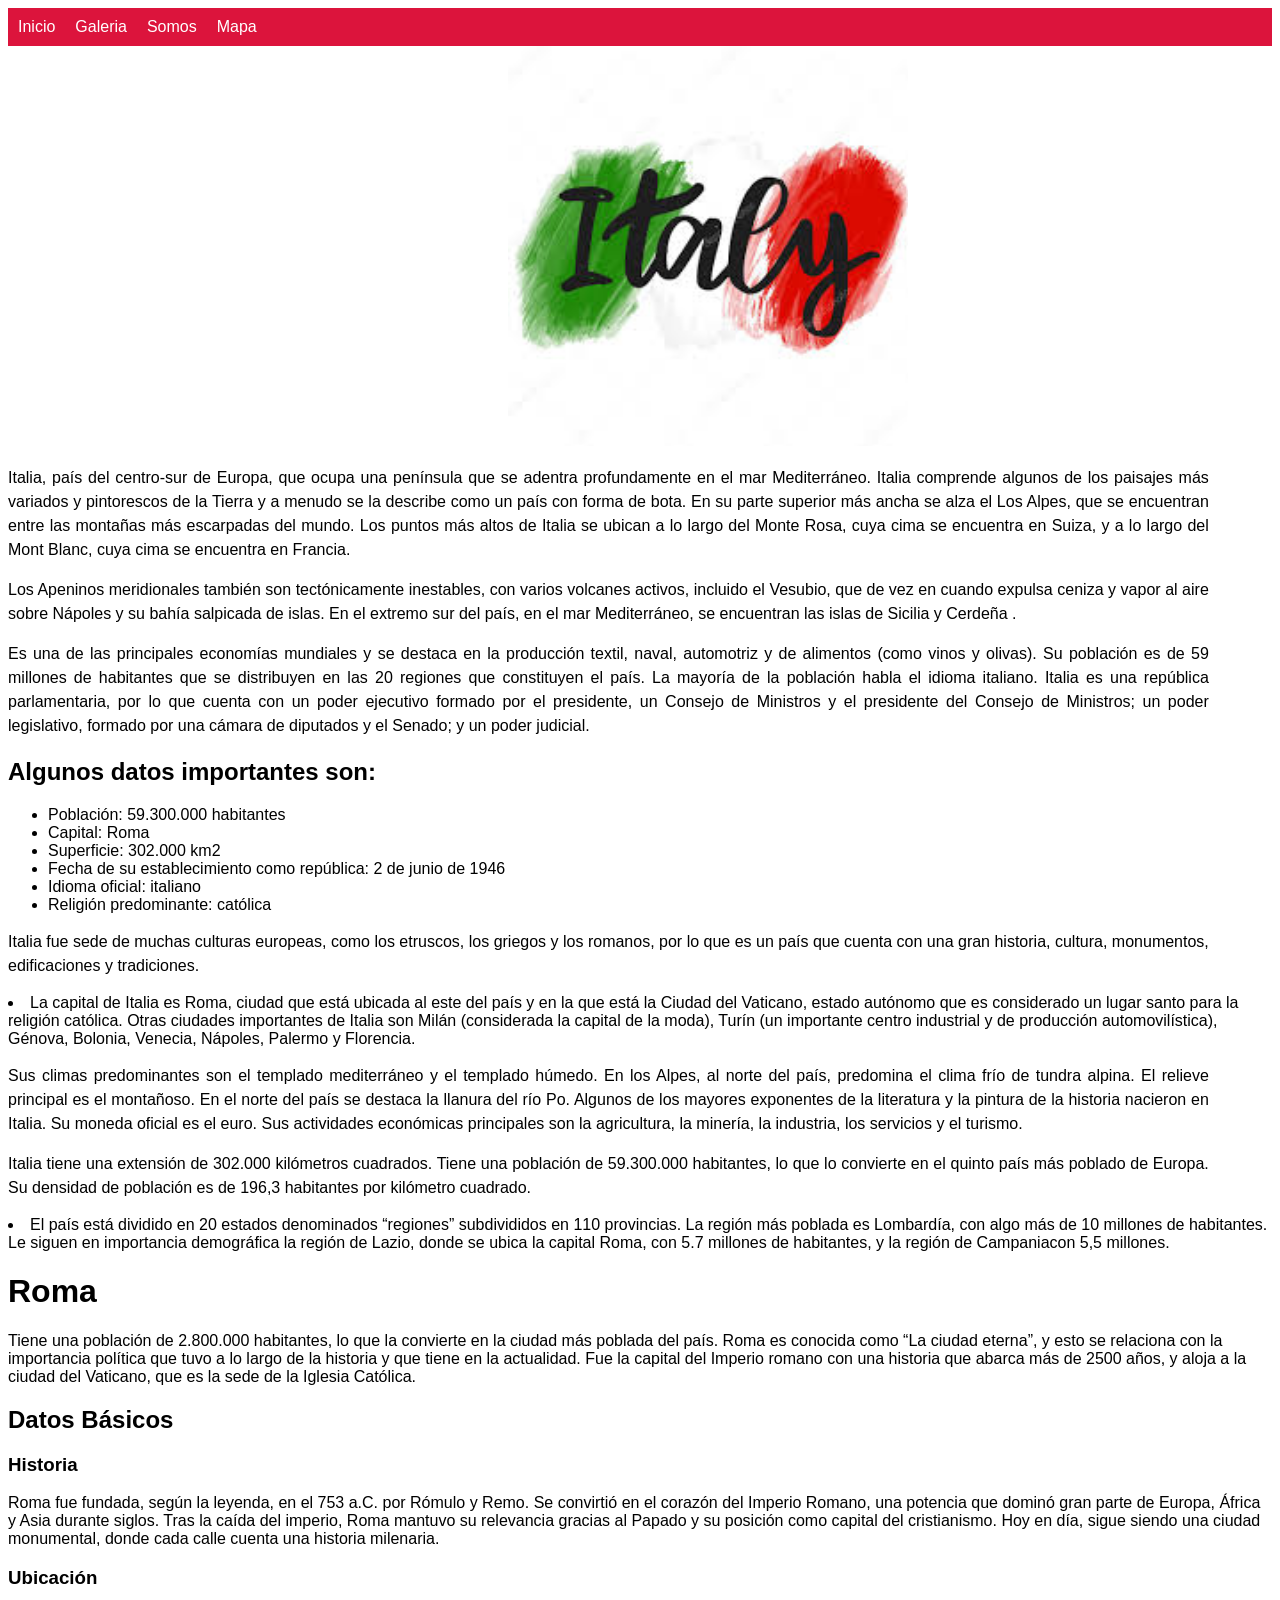
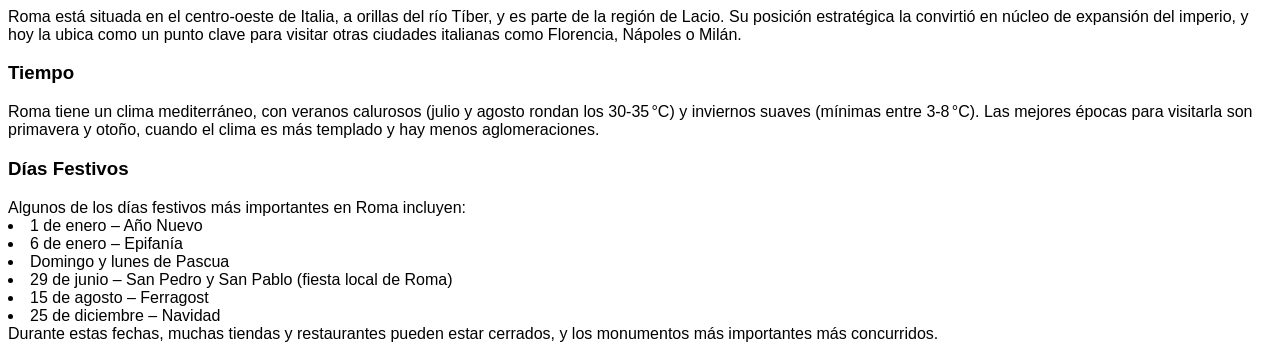
<file: index.html>
<!DOCTYPE html>
<html lang="es">
<head>
    <meta charset="UTF-8">
    <meta name="viewport" content="width=device-width, initial-scale=1.0">
    <title>Inicio</title>
   <link rel="stylesheet" href="./css/estilo.css">
</head>
<body>
    <header>
    </header>
    <nav>
        <ul>
            <li><a href="index.html">Inicio</a></li>
            <li><a href="galeria.html">Galeria</a></li>
            <li><a href="somos.html">Somos</a></li>
            <li><a href="mapa.html">Mapa</a></li>
        </ul>
    </nav>
    <main>
        <img src="./image/titulo.jfif" style="padding-left: 500px;">
        <p>
            Italia, país del centro-sur de Europa, que ocupa una península que se adentra profundamente en el mar Mediterráneo. 
            Italia comprende algunos de los paisajes más variados y pintorescos de la Tierra y a menudo se la describe como un país con forma de bota. En su parte superior más ancha se alza el Los Alpes, que se encuentran entre las montañas más escarpadas del mundo. 
            Los puntos más altos de Italia se ubican a lo largo del Monte Rosa, cuya cima se encuentra en Suiza, y a lo largo del Mont Blanc, cuya cima se encuentra en Francia.
        </p>
        <p>Los Apeninos meridionales también son tectónicamente inestables, con varios volcanes activos, incluido el Vesubio, que de vez en cuando expulsa ceniza y vapor al aire sobre Nápoles y su bahía salpicada de islas.
            En el extremo sur del país, en el mar Mediterráneo, se encuentran las islas de Sicilia y Cerdeña .
        </p>
        <p>Es una de las principales economías mundiales y se destaca en la producción textil, naval, automotriz y de alimentos (como vinos y olivas). Su población es de 59 millones de habitantes que se distribuyen en las 20 regiones que constituyen el país. La mayoría de la población habla el idioma italiano.
            Italia es una república parlamentaria, por lo que cuenta con un poder ejecutivo formado por el presidente, un Consejo de Ministros y el presidente del Consejo de Ministros; un poder legislativo, formado por una cámara de diputados y el Senado; y un poder judicial.
        </p>
        <h2>Algunos datos importantes son: </h2>
        <ul>
           <li> Población: 59.300.000 habitantes</li>
           <li>Capital: Roma</li> 
            <li>Superficie: 302.000 km2</li>
            <li>Fecha de su establecimiento como república: 2 de junio de 1946</li>
            <li>Idioma oficial: italiano</li>
            <li>Religión predominante: católica
            </li>
        </ul>
        </p>
        <p>Italia fue sede de muchas culturas europeas, como los etruscos, los griegos y los romanos, por lo que es un país que cuenta con una gran historia, cultura, monumentos, edificaciones y tradiciones.
            <li>La capital de Italia es Roma, ciudad que está ubicada al este del país y en la que está la Ciudad del Vaticano, estado autónomo que es considerado un lugar santo para la religión católica. Otras ciudades importantes de Italia son Milán (considerada la capital de la moda), Turín (un importante centro industrial y de producción automovilística), Génova, Bolonia, Venecia, Nápoles, Palermo y Florencia.</li>
        </p>
        <p>Sus climas predominantes son el templado mediterráneo y el templado húmedo. En los Alpes, al norte del país, predomina el clima frío de tundra alpina.
            El relieve principal es el montañoso. En el norte del país se destaca la llanura del río Po.
            Algunos de los mayores exponentes de la literatura y la pintura de la historia nacieron en Italia.
            Su moneda oficial es el euro.
            Sus actividades económicas principales son la agricultura, la minería, la industria, los servicios y el turismo.
        </p>
        <p>
            Italia tiene una extensión de 302.000 kilómetros cuadrados. Tiene una población de 59.300.000 habitantes, lo que lo convierte en el quinto país más poblado de Europa. 
            Su densidad de población es de 196,3 habitantes por kilómetro cuadrado.
            <li>El país está dividido en 20 estados denominados “regiones” subdivididos en 110 provincias. La región más poblada es Lombardía, con algo más de 10 millones de habitantes. Le siguen en importancia demográfica la región de Lazio, donde se ubica la capital Roma, con 5.7 millones de habitantes, y la región de Campaniacon 5,5 millones.</li> 
        </p>
            <h1>Roma</h1>
            Tiene una población de 2.800.000 habitantes, lo que la convierte en la ciudad más poblada del país. Roma es conocida como “La ciudad eterna”, y esto se relaciona con la importancia política que tuvo a lo largo de la historia y que tiene en la actualidad.
            Fue la capital del Imperio romano con una historia que abarca más de 2500 años, y aloja a la ciudad del Vaticano, que es la sede de la Iglesia Católica.
            <h2>Datos Básicos</h2>
            <h3>Historia</h3>
            Roma fue fundada, según la leyenda, en el 753 a.C. por Rómulo y Remo. Se convirtió en el corazón del Imperio Romano, una potencia que dominó gran parte de Europa, África y Asia durante siglos. Tras la caída del imperio, Roma mantuvo su relevancia gracias al Papado y su posición como capital del cristianismo. Hoy en día, sigue siendo una ciudad monumental, donde cada calle cuenta una historia milenaria.
            <h3>Ubicación</h3>
            Roma está situada en el centro-oeste de Italia, a orillas del río Tíber, y es parte de la región de Lacio. Su posición estratégica la convirtió en núcleo de expansión del imperio, y hoy la ubica como un punto clave para visitar otras ciudades italianas como Florencia, Nápoles o Milán.
            <h3>Tiempo</h3>
            Roma tiene un clima mediterráneo, con veranos calurosos (julio y agosto rondan los 30-35 °C) y inviernos suaves (mínimas entre 3-8 °C). Las mejores épocas para visitarla son primavera y otoño, cuando el clima es más templado y hay menos aglomeraciones.
            <h3>Días Festivos</h3>
                
            Algunos de los días festivos más importantes en Roma incluyen:
            <li>1 de enero – Año Nuevo</li>
            <li>6 de enero – Epifanía</li>
            <li>Domingo y lunes de Pascua</li>
            <li>29 de junio – San Pedro y San Pablo (fiesta local de Roma)</li>
            <li>15 de agosto – Ferragost</li>
            <li>25 de diciembre – Navidad</li>
            
            Durante estas fechas, muchas tiendas y restaurantes pueden estar cerrados, y los monumentos más importantes más concurridos.

    </main>
    <footer>
    </footer>
</body>
</html>
</file>
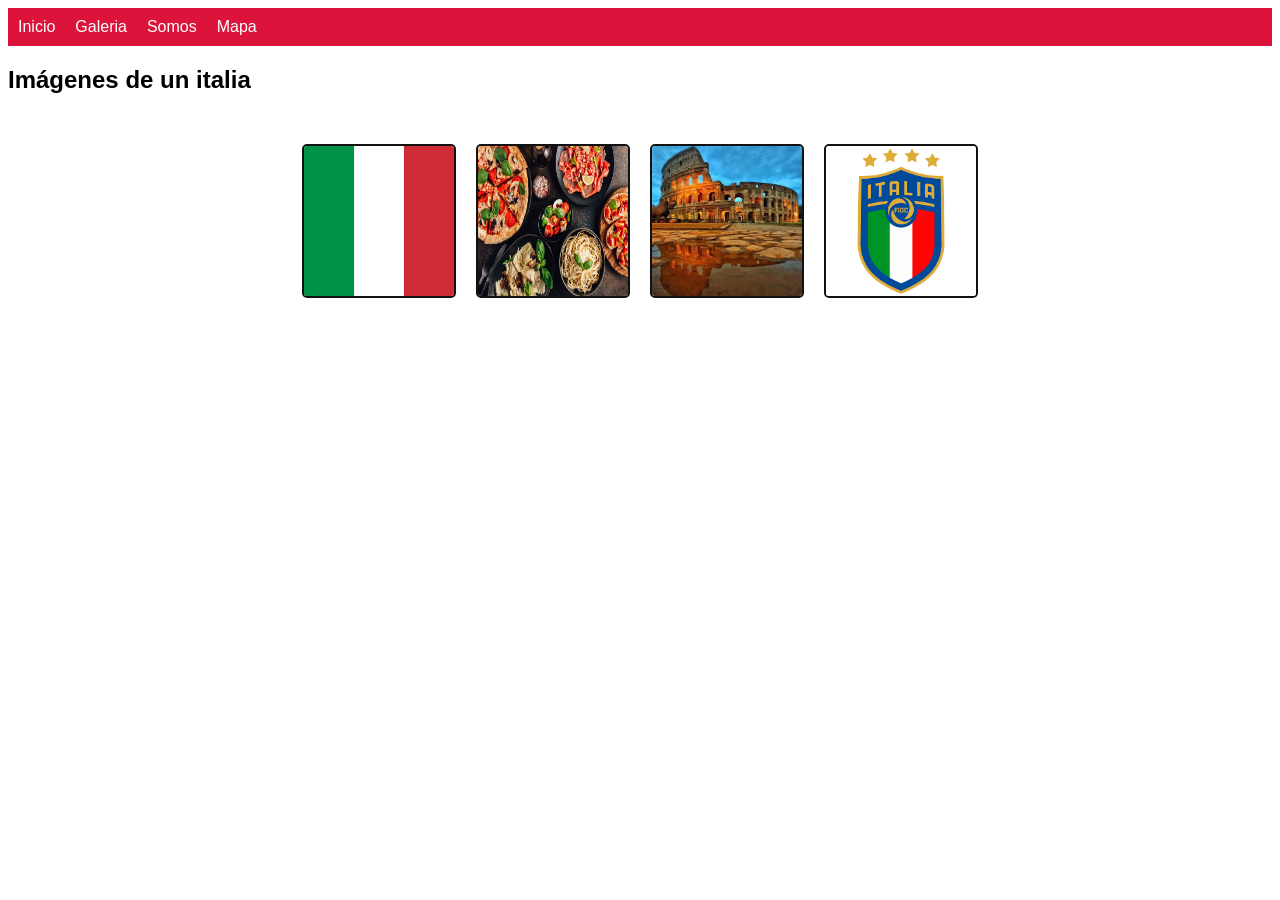
<file: galeria.html>
<!DOCTYPE html>
<html lang="es">
<head>
    <meta charset="UTF-8">
    <meta name="viewport" content="width=device-width, initial-scale=1.0">
    <title>Galeria</title>
    <link rel="stylesheet" href="./css/estilo.css">
</head>
<body>
    <header>
    </header>
    <nav>
        <ul>
            <li><a href="index.html">Inicio</a></li>
            <li><a href="galeria.html">Galeria</a></li>
            <li><a href="somos.html">Somos</a></li>
            <li><a href="mapa.html">Mapa</a></li>
            
        </ul>
    </nav>
    <main>
        <h2>Imágenes de un italia</h2>
        <div class="thumbnails">
        <img src="./image/italia1.png" alt="" width="250"  height="250" >
        <img src="./image/italia2.jfif" alt="" width="250"  height="250" >
        <img src="./image/italia4.jfif" alt="" width="200"  height="200" >
        <img src="./image/italia3.png" alt="" width="250"  height="250" >
    </div>
    </main>
    <footer>
    </footer>
</body>
</html
</file>
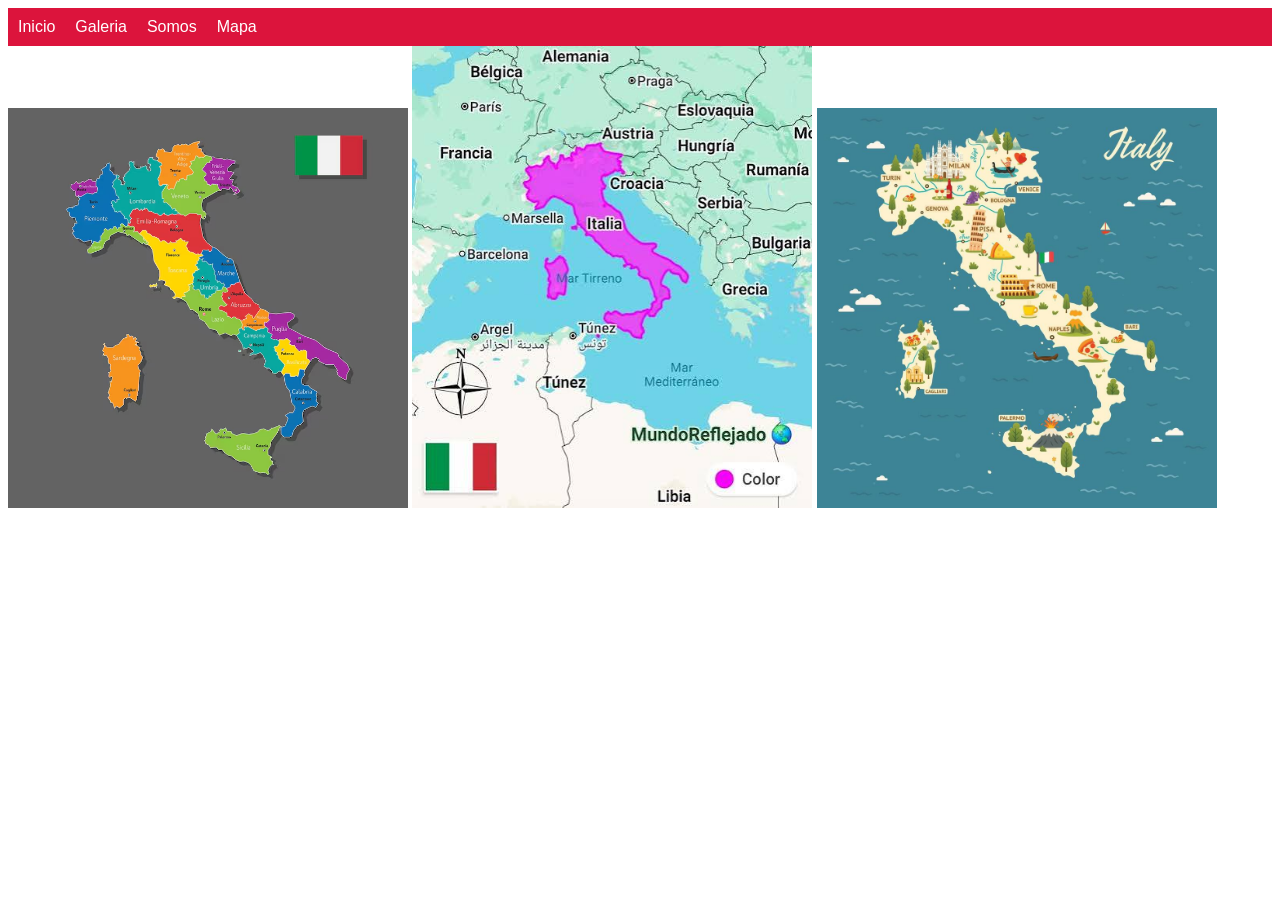
<file: mapa.html>
<!DOCTYPE html>
<html lang="es">
<head>
    <meta charset="UTF-8">
    <meta name="viewport" content="width=device-width, initial-scale=1.0">
    <title>Mapa</title>
    <link rel="stylesheet" href="./css/estilo.css">
</head>
<body>
    <header> 
    </header>
    <nav>
        <ul>
            <li><a href="index.html">Inicio</a></li>
            <li><a href="galeria.html">Galeria</a></li>
            <li><a href="somos.html">Somos</a></li>
            <li><a href="mapa.html">Mapa</a></li>
        </ul>
    </nav>
    <main>
        <img src="./image/mapa.avif">
        <img src="./image/mapa 2.jfif">
        <img src="./image/mapa 3.jpg">
    </main>
    <footer>
    </footer>   
</body>
</html>
</file>
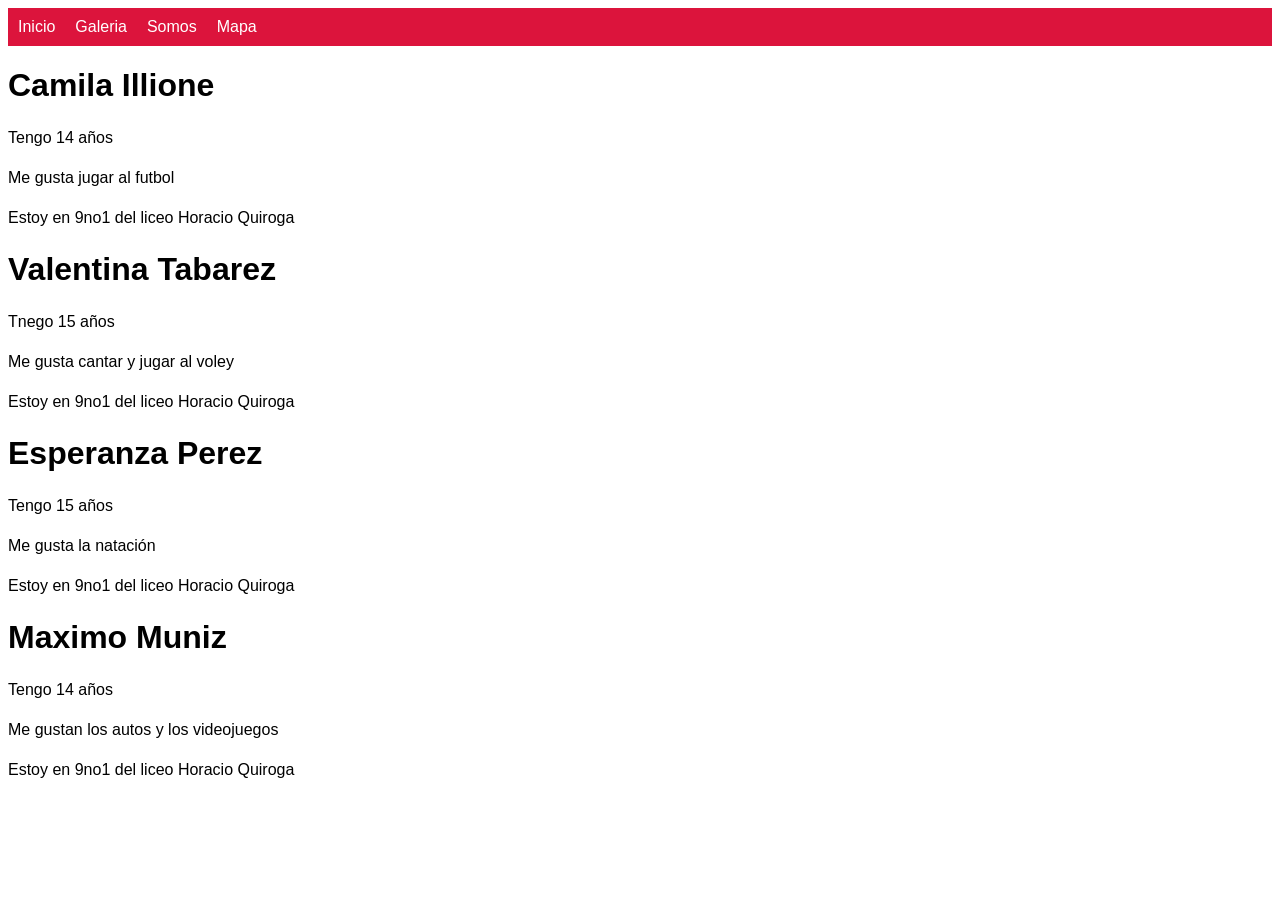
<file: somos.html>
<!DOCTYPE html>
<html lang="es">
<head>
    <meta charset="UTF-8">
    <meta name="viewport" content="width=device-width, initial-scale=1.0">
    <title>Somos</title>
    <link rel="stylesheet" href="./css/estilo.css">
</head>
<body>
    <header>
    </header>
    <nav>
        <ul>
            <li><a href="index.html">Inicio</a></li>
            <li><a href="galeria.html">Galeria</a></li>
            <li><a href="somos.html">Somos</a></li>
            <li><a href="mapa.html">Mapa</a></li>
        </ul>
    </nav>
    <main>
        <h1>Camila Illione</h1>
        <p>Tengo 14 años</p>
        <p>Me gusta jugar al futbol</p>
        <p>Estoy en 9no1 del liceo Horacio Quiroga</p>
        <h1>Valentina Tabarez</h1>
        <p>Tnego 15 años</p>
        <p>Me gusta cantar y jugar al voley</p>
        <p>Estoy en 9no1 del liceo Horacio Quiroga</p>
        <h1>Esperanza Perez</h1>
        <p>Tengo 15 años</p>
        <p>Me gusta la natación</p>
        <p>Estoy en 9no1 del liceo Horacio Quiroga</p>
        <h1>Maximo Muniz</h1>
        <p>Tengo 14 años</p>
        <p>Me gustan los autos y los videojuegos</p>
        <p>Estoy en 9no1 del liceo Horacio Quiroga</p>
    </main>
    <footer>
    </footer>
</body>
</html>
</file>
<file: css/estilo.css>
body{
    font-family: Arial, Helvetica, sans-serif;
}
nav ul{
    list-style-type: none; 
    margin: 0px;  
    padding: 0px;
    background-color: crimson;
    overflow: hidden;
}
nav ul li{
    float:left;
}
nav ul li a { 
    display:block;
    color:rgb(255, 255, 255);
    padding: 10px;
    text-decoration: none;
}
nav ul li a:hover{
    background-color:azure;
}
img{
    width: 400px;
} 
.thumbnails{
    display:flex;
    flex-wrap: wrap;
    justify-content: center;
    padding: 20px;
}
.thumbnails img{
    width: 150px;
    height: 150px;
    margin: 10px;
    cursor: pointer;
    border: 2px solid#111;
    border-radius: 5px;
    transition: transform 0.35 ease;
}
.thumbnails img:hover{
    transform: scale(1.3);
    
}
main p { 
    text-align: justify;
    line-height: 1.5;
    width: 95%;
}
</file>
